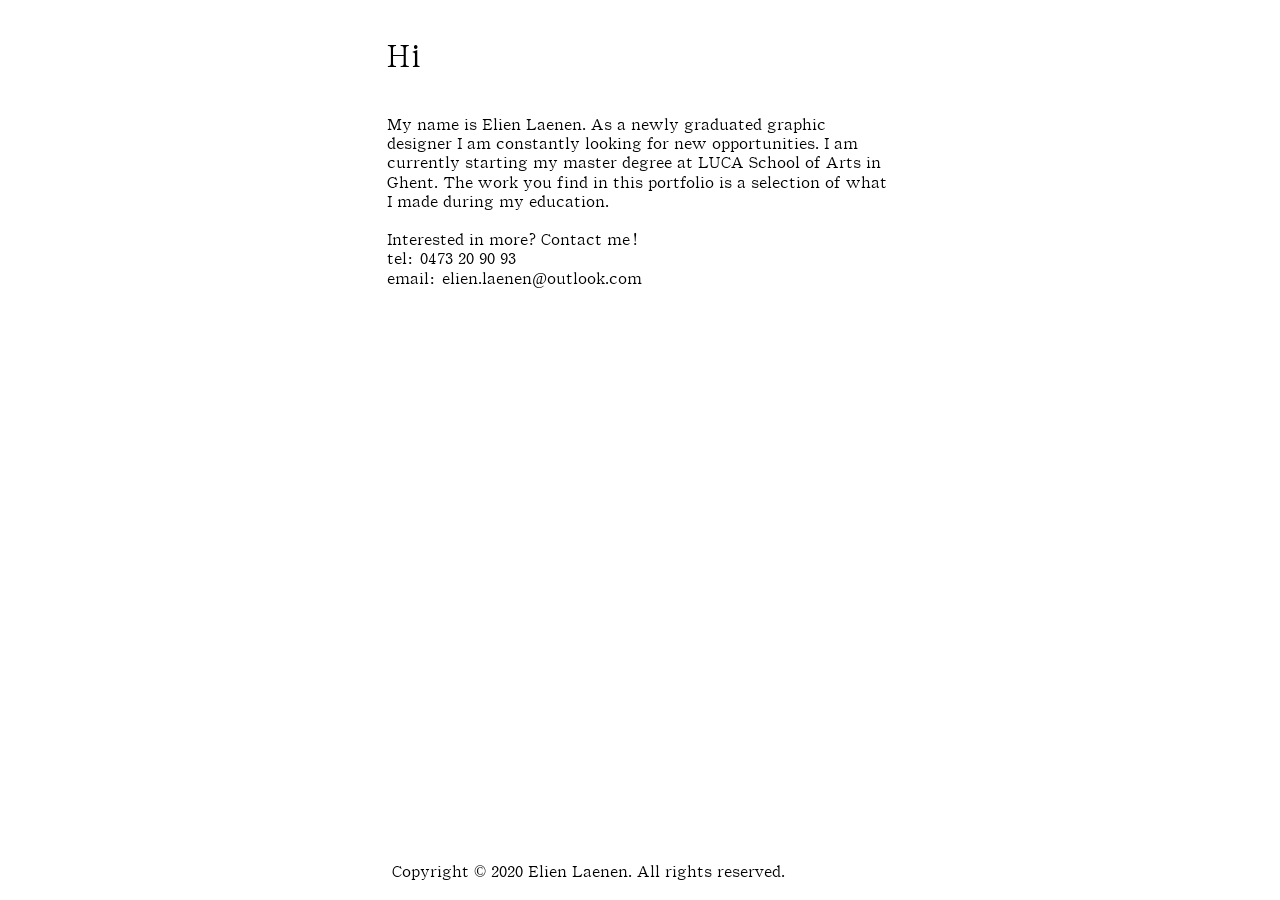
<file: ElienLaenen.html>
<!DOCTYPE html>
<html lang="en">
<head>
    <meta charset="UTF-8">
    <title>Elien Laenen</title>
     <link rel="stylesheet" href="Elien.css">
</head>
<body>
    <h4>
        Hi
    </h4>
    <p>
        My name is Elien Laenen. As a newly graduated graphic designer I am constantly looking for new opportunities. I am currently starting my master degree at LUCA School of Arts in Ghent. The work you find in this portfolio is a selection of what I made during my education. 
        <br><br>Interested in more? Contact me!<br>
        tel: 0473 20 90 93<br>
        email: elien.laenen@outlook.com
    </p>
</body>
<footer>
  <p2>Copyright © 2020 Elien Laenen. All rights reserved. </p2>
  
</footer>
</html>
</file>
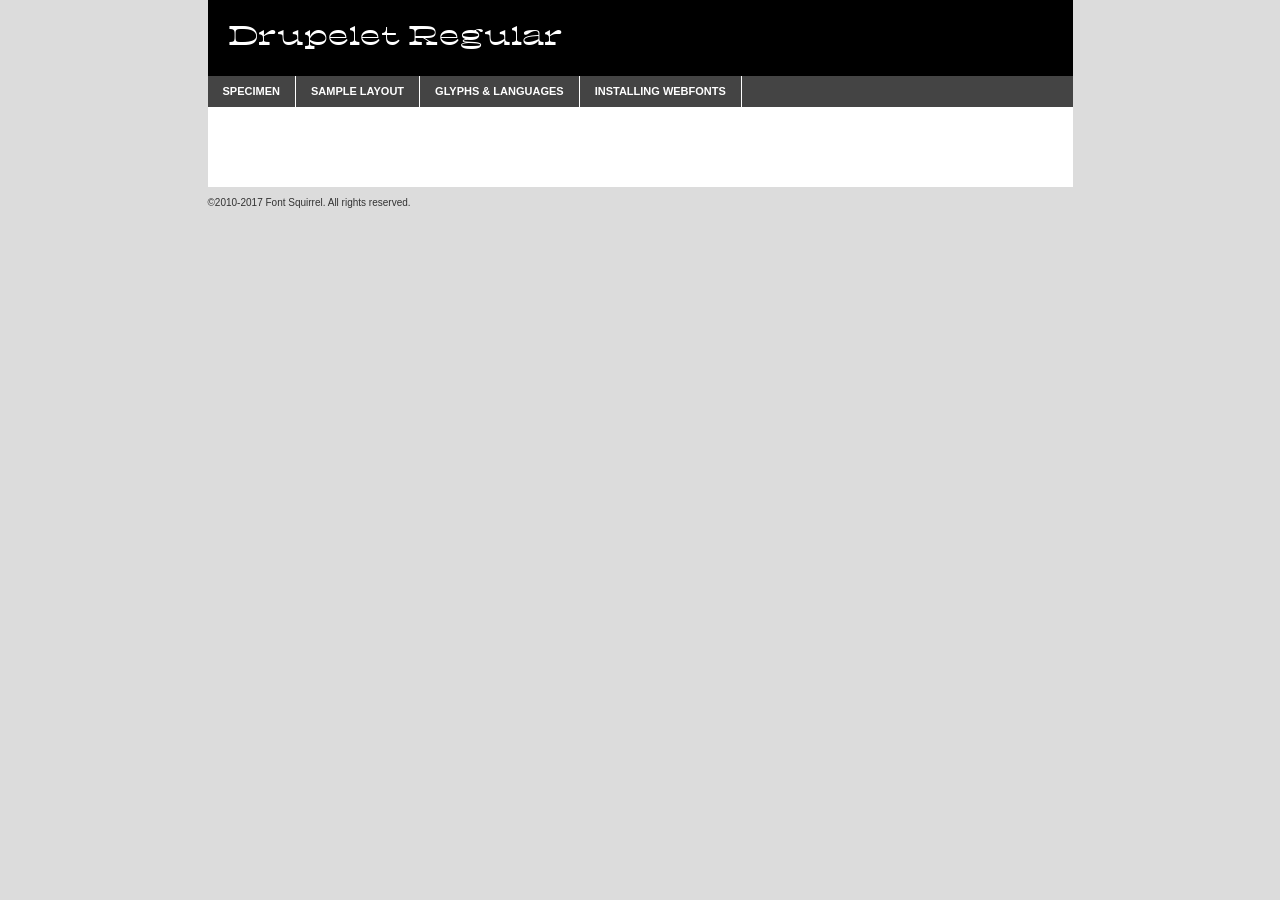
<file: Fonts/elienlaenen_drupelet-demo.html>
<!DOCTYPE html PUBLIC "-//W3C//DTD XHTML 1.0 Transitional//EN"
	"http://www.w3.org/TR/xhtml1/DTD/xhtml1-transitional.dtd">

<html xmlns="http://www.w3.org/1999/xhtml" xml:lang="en" lang="en">
<head>
	<meta http-equiv="Content-Type" content="text/html; charset=utf-8" />
	<script src="http://ajax.googleapis.com/ajax/libs/jquery/1.7.2/jquery.min.js" type="text/javascript" charset="utf-8"></script>
	<script type="text/javascript">
	(function($){$.fn.easyTabs=function(option){var param=jQuery.extend({fadeSpeed:"fast",defaultContent:1,activeClass:'active'},option);$(this).each(function(){var thisId="#"+this.id;if(param.defaultContent==''){param.defaultContent=1;}
	if(typeof param.defaultContent=="number")
	{var defaultTab=$(thisId+" .tabs li:eq("+(param.defaultContent-1)+") a").attr('href').substr(1);}else{var defaultTab=param.defaultContent;}
	$(thisId+" .tabs li a").each(function(){var tabToHide=$(this).attr('href').substr(1);$("#"+tabToHide).addClass('easytabs-tab-content');});hideAll();changeContent(defaultTab);function hideAll(){$(thisId+" .easytabs-tab-content").hide();}
	function changeContent(tabId){hideAll();$(thisId+" .tabs li").removeClass(param.activeClass);$(thisId+" .tabs li a[href=#"+tabId+"]").closest('li').addClass(param.activeClass);if(param.fadeSpeed!="none")
	{$(thisId+" #"+tabId).fadeIn(param.fadeSpeed);}else{$(thisId+" #"+tabId).show();}}
	$(thisId+" .tabs li").click(function(){var tabId=$(this).find('a').attr('href').substr(1);changeContent(tabId);return false;});});}})(jQuery);
	</script>
	<link rel="stylesheet" href="specimen_files/specimen_stylesheet.css" type="text/css" charset="utf-8" />
	<link rel="stylesheet" href="stylesheet.css" type="text/css" charset="utf-8" />

	<style type="text/css">
					body{
				font-family: 'drupeletregular';
							}
		</style>

	<title>Drupelet Regular Specimen</title>
	
	
	<script type="text/javascript" charset="utf-8">
		$(document).ready(function() {
			$('#container').easyTabs({defaultContent:1});
		});
	</script>
</head>

<body>
<div id="container">
	<div id="header">
		Drupelet Regular	</div>
	<ul class="tabs">
		<li><a href="#specimen">Specimen</a></li>
		<li><a href="#layout">Sample Layout</a></li>
				<li><a href="#glyphs">Glyphs &amp; Languages</a></li>
		<li><a href="#installing">Installing Webfonts</a></li>
		
	</ul>
	
	<div id="main_content">

		
			<div id="specimen">
		
				<div class="section">
					<div class="grid12 firstcol">
						<div class="huge">AaBb</div>
					</div>
				</div>
		
				<div class="section">
					<div class="glyph_range">A&#x200B;B&#x200b;C&#x200b;D&#x200b;E&#x200b;F&#x200b;G&#x200b;H&#x200b;I&#x200b;J&#x200b;K&#x200b;L&#x200b;M&#x200b;N&#x200b;O&#x200b;P&#x200b;Q&#x200b;R&#x200b;S&#x200b;T&#x200b;U&#x200b;V&#x200b;W&#x200b;X&#x200b;Y&#x200b;Z&#x200b;a&#x200b;b&#x200b;c&#x200b;d&#x200b;e&#x200b;f&#x200b;g&#x200b;h&#x200b;i&#x200b;j&#x200b;k&#x200b;l&#x200b;m&#x200b;n&#x200b;o&#x200b;p&#x200b;q&#x200b;r&#x200b;s&#x200b;t&#x200b;u&#x200b;v&#x200b;w&#x200b;x&#x200b;y&#x200b;z&#x200b;1&#x200b;2&#x200b;3&#x200b;4&#x200b;5&#x200b;6&#x200b;7&#x200b;8&#x200b;9&#x200b;0&#x200b;&amp;&#x200b;.&#x200b;,&#x200b;?&#x200b;!&#x200b;&#64;&#x200b;(&#x200b;)&#x200b;#&#x200b;$&#x200b;%&#x200b;*&#x200b;+&#x200b;-&#x200b;=&#x200b;:&#x200b;;</div>
				</div>
				<div class="section">
					<div class="grid12 firstcol">
						<table class="sample_table">
							<tr><td>10</td><td class="size10">abcdefghijklmnopqrstuvwxyzABCDEFGHIJKLMNOPQRSTUVWXYZ0123456789abcdefghijklmnopqrstuvwxyzABCDEFGHIJKLMNOPQRSTUVWXYZ0123456789abcdefghijklmnopqrstuvwxyzABCDEFGHIJKLMNOPQRSTUVWXYZ</td></tr>
							<tr><td>11</td><td class="size11">abcdefghijklmnopqrstuvwxyzABCDEFGHIJKLMNOPQRSTUVWXYZ0123456789abcdefghijklmnopqrstuvwxyzABCDEFGHIJKLMNOPQRSTUVWXYZ0123456789abcdefghijklmnopqrstuvwxyzABCDEFGHIJKLMNOPQRSTUVWXYZ</td></tr>
							<tr><td>12</td><td class="size12">abcdefghijklmnopqrstuvwxyzABCDEFGHIJKLMNOPQRSTUVWXYZ0123456789abcdefghijklmnopqrstuvwxyzABCDEFGHIJKLMNOPQRSTUVWXYZ0123456789abcdefghijklmnopqrstuvwxyzABCDEFGHIJKLMNOPQRSTUVWXYZ</td></tr>
							<tr><td>13</td><td class="size13">abcdefghijklmnopqrstuvwxyzABCDEFGHIJKLMNOPQRSTUVWXYZ0123456789abcdefghijklmnopqrstuvwxyzABCDEFGHIJKLMNOPQRSTUVWXYZ0123456789abcdefghijklmnopqrstuvwxyzABCDEFGHIJKLMNOPQRSTUVWXYZ</td></tr>
							<tr><td>14</td><td class="size14">abcdefghijklmnopqrstuvwxyzABCDEFGHIJKLMNOPQRSTUVWXYZ0123456789abcdefghijklmnopqrstuvwxyzABCDEFGHIJKLMNOPQRSTUVWXYZ0123456789abcdefghijklmnopqrstuvwxyzABCDEFGHIJKLMNOPQRSTUVWXYZ</td></tr>
							<tr><td>16</td><td class="size16">abcdefghijklmnopqrstuvwxyzABCDEFGHIJKLMNOPQRSTUVWXYZ0123456789abcdefghijklmnopqrstuvwxyzABCDEFGHIJKLMNOPQRSTUVWXYZ</td></tr>
							<tr><td>18</td><td class="size18">abcdefghijklmnopqrstuvwxyzABCDEFGHIJKLMNOPQRSTUVWXYZ0123456789abcdefghijklmnopqrstuvwxyzABCDEFGHIJKLMNOPQRSTUVWXYZ</td></tr>
							<tr><td>20</td><td class="size20">abcdefghijklmnopqrstuvwxyzABCDEFGHIJKLMNOPQRSTUVWXYZ0123456789abcdefghijklmnopqrstuvwxyzABCDEFGHIJKLMNOPQRSTUVWXYZ</td></tr>
							<tr><td>24</td><td class="size24">abcdefghijklmnopqrstuvwxyzABCDEFGHIJKLMNOPQRSTUVWXYZ0123456789abcdefghijklmnopqrstuvwxyzABCDEFGHIJKLMNOPQRSTUVWXYZ</td></tr>
							<tr><td>30</td><td class="size30">abcdefghijklmnopqrstuvwxyzABCDEFGHIJKLMNOPQRSTUVWXYZ0123456789abcdefghijklmnopqrstuvwxyzABCDEFGHIJKLMNOPQRSTUVWXYZ</td></tr>
							<tr><td>36</td><td class="size36">abcdefghijklmnopqrstuvwxyzABCDEFGHIJKLMNOPQRSTUVWXYZ0123456789abcdefghijklmnopqrstuvwxyzABCDEFGHIJKLMNOPQRSTUVWXYZ</td></tr>
							<tr><td>48</td><td class="size48">abcdefghijklmnopqrstuvwxyzABCDEFGHIJKLMNOPQRSTUVWXYZ0123456789abcdefghijklmnopqrstuvwxyzABCDEFGHIJKLMNOPQRSTUVWXYZ</td></tr>
							<tr><td>60</td><td class="size60">abcdefghijklmnopqrstuvwxyzABCDEFGHIJKLMNOPQRSTUVWXYZ0123456789abcdefghijklmnopqrstuvwxyzABCDEFGHIJKLMNOPQRSTUVWXYZ</td></tr>
							<tr><td>72</td><td class="size72">abcdefghijklmnopqrstuvwxyzABCDEFGHIJKLMNOPQRSTUVWXYZ0123456789abcdefghijklmnopqrstuvwxyzABCDEFGHIJKLMNOPQRSTUVWXYZ</td></tr>
							<tr><td>90</td><td class="size90">abcdefghijklmnopqrstuvwxyzABCDEFGHIJKLMNOPQRSTUVWXYZ0123456789abcdefghijklmnopqrstuvwxyzABCDEFGHIJKLMNOPQRSTUVWXYZ</td></tr>
						</table>
				
					</div>
			
				</div>
		
		
		
								<div class="section" id="bodycomparison">


										<div id="xheight">
				<div class="fontbody">&#x25FC;&#x25FC;&#x25FC;&#x25FC;&#x25FC;&#x25FC;&#x25FC;&#x25FC;&#x25FC;&#x25FC;&#x25FC;&#x25FC;&#x25FC;&#x25FC;&#x25FC;&#x25FC;&#x25FC;&#x25FC;&#x25FC;&#x25FC;&#x25FC;&#x25FC;&#x25FC;&#x25FC;&#x25FC;&#x25FC;&#x25FC;&#x25FC;&#x25FC;&#x25FC;&#x25FC;&#x25FC;&#x25FC;&#x25FC;&#x25FC;&#x25FC;&#x25FC;&#x25FC;&#x25FC;&#x25FC;&#x25FC;&#x25FC;&#x25FC;&#x25FC;&#x25FC;&#x25FC;&#x25FC;&#x25FC;&#x25FC;&#x25FC;&#x25FC;&#x25FC;&#x25FC;&#x25FC;&#x25FC;&#x25FC;&#x25FC;&#x25FC;&#x25FC;&#x25FC;&#x25FC;&#x25FC;&#x25FC;&#x25FC;&#x25FC;&#x25FC;&#x25FC;&#x25FC;&#x25FC;&#x25FC;&#x25FC;&#x25FC;&#x25FC;&#x25FC;&#x25FC;&#x25FC;&#x25FC;&#x25FC;&#x25FC;&#x25FC;&#x25FC;&#x25FC;&#x25FC;&#x25FC;&#x25FC;&#x25FC;&#x25FC;&#x25FC;&#x25FC;&#x25FC;&#x25FC;&#x25FC;&#x25FC;&#x25FC;&#x25FC;&#x25FC;&#x25FC;&#x25FC;&#x25FC;body</div><div class="arialbody">body</div><div class="verdanabody">body</div><div class="georgiabody">body</div></div>
										<div class="fontbody" style="z-index:1">
											body<span>Drupelet Regular</span>
										</div>
										<div class="arialbody" style="z-index:1">
											body<span>Arial</span>
										</div>
										<div class="verdanabody" style="z-index:1">
											body<span>Verdana</span>
										</div>
										<div class="georgiabody" style="z-index:1">
											body<span>Georgia</span>
										</div>



								</div>
		
		
				<div class="section psample psample_row1" id="">
					
					<div class="grid2 firstcol">
						<p class="size10"><span>10.</span>Aenean lacinia bibendum nulla sed consectetur. Fusce dapibus, tellus ac cursus commodo, tortor mauris condimentum nibh, ut fermentum massa justo sit amet risus. Nullam id dolor id nibh ultricies vehicula ut id elit. Cum sociis natoque penatibus et magnis dis parturient montes, nascetur ridiculus mus. Nulla vitae elit libero, a pharetra augue.</p>
			
					</div>
					<div class="grid3">
						<p class="size11"><span>11.</span>Aenean lacinia bibendum nulla sed consectetur. Fusce dapibus, tellus ac cursus commodo, tortor mauris condimentum nibh, ut fermentum massa justo sit amet risus. Nullam id dolor id nibh ultricies vehicula ut id elit. Cum sociis natoque penatibus et magnis dis parturient montes, nascetur ridiculus mus. Nulla vitae elit libero, a pharetra augue.</p>
			
					</div>
					<div class="grid3">
						<p class="size12"><span>12.</span>Aenean lacinia bibendum nulla sed consectetur. Fusce dapibus, tellus ac cursus commodo, tortor mauris condimentum nibh, ut fermentum massa justo sit amet risus. Nullam id dolor id nibh ultricies vehicula ut id elit. Cum sociis natoque penatibus et magnis dis parturient montes, nascetur ridiculus mus. Nulla vitae elit libero, a pharetra augue.</p>
			
					</div>
					<div class="grid4">
						<p class="size13"><span>13.</span>Aenean lacinia bibendum nulla sed consectetur. Fusce dapibus, tellus ac cursus commodo, tortor mauris condimentum nibh, ut fermentum massa justo sit amet risus. Nullam id dolor id nibh ultricies vehicula ut id elit. Cum sociis natoque penatibus et magnis dis parturient montes, nascetur ridiculus mus. Nulla vitae elit libero, a pharetra augue.</p>
			
					</div>
					<div class="white_blend"></div>
					
				</div>
				<div class="section psample psample_row2" id="">
					<div class="grid3 firstcol">
						<p class="size14"><span>14.</span>Aenean lacinia bibendum nulla sed consectetur. Fusce dapibus, tellus ac cursus commodo, tortor mauris condimentum nibh, ut fermentum massa justo sit amet risus. Nullam id dolor id nibh ultricies vehicula ut id elit. Cum sociis natoque penatibus et magnis dis parturient montes, nascetur ridiculus mus. Nulla vitae elit libero, a pharetra augue.</p>
			
					</div>
					<div class="grid4">
						<p class="size16"><span>16.</span>Aenean lacinia bibendum nulla sed consectetur. Fusce dapibus, tellus ac cursus commodo, tortor mauris condimentum nibh, ut fermentum massa justo sit amet risus. Nullam id dolor id nibh ultricies vehicula ut id elit. Cum sociis natoque penatibus et magnis dis parturient montes, nascetur ridiculus mus. Nulla vitae elit libero, a pharetra augue.</p>
			
					</div>
					<div class="grid5">
						<p class="size18"><span>18.</span>Aenean lacinia bibendum nulla sed consectetur. Fusce dapibus, tellus ac cursus commodo, tortor mauris condimentum nibh, ut fermentum massa justo sit amet risus. Nullam id dolor id nibh ultricies vehicula ut id elit. Cum sociis natoque penatibus et magnis dis parturient montes, nascetur ridiculus mus. Nulla vitae elit libero, a pharetra augue.</p>
			
					</div>

					<div class="white_blend"></div>

				</div>
				
				<div class="section psample psample_row3" id="">
					<div class="grid5 firstcol">
						<p class="size20"><span>20.</span>Aenean lacinia bibendum nulla sed consectetur. Fusce dapibus, tellus ac cursus commodo, tortor mauris condimentum nibh, ut fermentum massa justo sit amet risus. Nullam id dolor id nibh ultricies vehicula ut id elit. Cum sociis natoque penatibus et magnis dis parturient montes, nascetur ridiculus mus. Nulla vitae elit libero, a pharetra augue.</p>
					</div>
					<div class="grid7">
						<p class="size24"><span>24.</span>Aenean lacinia bibendum nulla sed consectetur. Fusce dapibus, tellus ac cursus commodo, tortor mauris condimentum nibh, ut fermentum massa justo sit amet risus. Nullam id dolor id nibh ultricies vehicula ut id elit. Cum sociis natoque penatibus et magnis dis parturient montes, nascetur ridiculus mus. Nulla vitae elit libero, a pharetra augue.</p>
					</div>
					
					<div class="white_blend"></div>
					
				</div>
				
				<div class="section psample psample_row4" id="">
					<div class="grid12 firstcol">
						<p class="size30"><span>30.</span>Aenean lacinia bibendum nulla sed consectetur. Fusce dapibus, tellus ac cursus commodo, tortor mauris condimentum nibh, ut fermentum massa justo sit amet risus. Nullam id dolor id nibh ultricies vehicula ut id elit. Cum sociis natoque penatibus et magnis dis parturient montes, nascetur ridiculus mus. Nulla vitae elit libero, a pharetra augue.</p>
					</div>
					<div class="white_blend"></div>
					
				</div>
				
				
				
				<div class="section psample psample_row1 fullreverse">
					<div class="grid2 firstcol">
						<p class="size10"><span>10.</span>Aenean lacinia bibendum nulla sed consectetur. Fusce dapibus, tellus ac cursus commodo, tortor mauris condimentum nibh, ut fermentum massa justo sit amet risus. Nullam id dolor id nibh ultricies vehicula ut id elit. Cum sociis natoque penatibus et magnis dis parturient montes, nascetur ridiculus mus. Nulla vitae elit libero, a pharetra augue.</p>
			
					</div>
					<div class="grid3">
						<p class="size11"><span>11.</span>Aenean lacinia bibendum nulla sed consectetur. Fusce dapibus, tellus ac cursus commodo, tortor mauris condimentum nibh, ut fermentum massa justo sit amet risus. Nullam id dolor id nibh ultricies vehicula ut id elit. Cum sociis natoque penatibus et magnis dis parturient montes, nascetur ridiculus mus. Nulla vitae elit libero, a pharetra augue.</p>
			
					</div>
					<div class="grid3">
						<p class="size12"><span>12.</span>Aenean lacinia bibendum nulla sed consectetur. Fusce dapibus, tellus ac cursus commodo, tortor mauris condimentum nibh, ut fermentum massa justo sit amet risus. Nullam id dolor id nibh ultricies vehicula ut id elit. Cum sociis natoque penatibus et magnis dis parturient montes, nascetur ridiculus mus. Nulla vitae elit libero, a pharetra augue.</p>
			
					</div>
					<div class="grid4">
						<p class="size13"><span>13.</span>Aenean lacinia bibendum nulla sed consectetur. Fusce dapibus, tellus ac cursus commodo, tortor mauris condimentum nibh, ut fermentum massa justo sit amet risus. Nullam id dolor id nibh ultricies vehicula ut id elit. Cum sociis natoque penatibus et magnis dis parturient montes, nascetur ridiculus mus. Nulla vitae elit libero, a pharetra augue.</p>
			
					</div>
					<div class="black_blend"></div>
					
				</div>
				
				<div class="section psample psample_row2 fullreverse">
					<div class="grid3 firstcol">
						<p class="size14"><span>14.</span>Aenean lacinia bibendum nulla sed consectetur. Fusce dapibus, tellus ac cursus commodo, tortor mauris condimentum nibh, ut fermentum massa justo sit amet risus. Nullam id dolor id nibh ultricies vehicula ut id elit. Cum sociis natoque penatibus et magnis dis parturient montes, nascetur ridiculus mus. Nulla vitae elit libero, a pharetra augue.</p>
			
					</div>
					<div class="grid4">
						<p class="size16"><span>16.</span>Aenean lacinia bibendum nulla sed consectetur. Fusce dapibus, tellus ac cursus commodo, tortor mauris condimentum nibh, ut fermentum massa justo sit amet risus. Nullam id dolor id nibh ultricies vehicula ut id elit. Cum sociis natoque penatibus et magnis dis parturient montes, nascetur ridiculus mus. Nulla vitae elit libero, a pharetra augue.</p>
			
					</div>
					<div class="grid5">
						<p class="size18"><span>18.</span>Aenean lacinia bibendum nulla sed consectetur. Fusce dapibus, tellus ac cursus commodo, tortor mauris condimentum nibh, ut fermentum massa justo sit amet risus. Nullam id dolor id nibh ultricies vehicula ut id elit. Cum sociis natoque penatibus et magnis dis parturient montes, nascetur ridiculus mus. Nulla vitae elit libero, a pharetra augue.</p>
			
					</div>
					<div class="black_blend"></div>

				</div>
				
				<div class="section psample fullreverse psample_row3" id="">
					<div class="grid5 firstcol">
						<p class="size20"><span>20.</span>Aenean lacinia bibendum nulla sed consectetur. Fusce dapibus, tellus ac cursus commodo, tortor mauris condimentum nibh, ut fermentum massa justo sit amet risus. Nullam id dolor id nibh ultricies vehicula ut id elit. Cum sociis natoque penatibus et magnis dis parturient montes, nascetur ridiculus mus. Nulla vitae elit libero, a pharetra augue.</p>
					</div>
					<div class="grid7">
						<p class="size24"><span>24.</span>Aenean lacinia bibendum nulla sed consectetur. Fusce dapibus, tellus ac cursus commodo, tortor mauris condimentum nibh, ut fermentum massa justo sit amet risus. Nullam id dolor id nibh ultricies vehicula ut id elit. Cum sociis natoque penatibus et magnis dis parturient montes, nascetur ridiculus mus. Nulla vitae elit libero, a pharetra augue.</p>
					</div>
					
					<div class="black_blend"></div>
					
				</div>
				
				<div class="section psample fullreverse psample_row4" id="" style="border-bottom: 20px #000 solid;">
					<div class="grid12 firstcol">
						<p class="size30"><span>30.</span>Aenean lacinia bibendum nulla sed consectetur. Fusce dapibus, tellus ac cursus commodo, tortor mauris condimentum nibh, ut fermentum massa justo sit amet risus. Nullam id dolor id nibh ultricies vehicula ut id elit. Cum sociis natoque penatibus et magnis dis parturient montes, nascetur ridiculus mus. Nulla vitae elit libero, a pharetra augue.</p>
					</div>
					<div class="black_blend"></div>
					
				</div>
				
				
				
				
			</div>
			
			<div id="layout">
				
				<div class="section">
					
					<div class="grid12 firstcol">
						<h1>Lorem Ipsum Dolor</h1>
						<h2>Etiam porta sem malesuada magna mollis euismod</h2>
						
						<p class="byline">By <a href="#link">Aenean Lacinia</a></p>
					</div>
				</div>
				<div class="section">
					<div class="grid8 firstcol">
						<p class="large">Donec sed odio dui. Morbi leo risus, porta ac consectetur ac, vestibulum at eros. Fusce dapibus, tellus ac cursus commodo, tortor mauris condimentum nibh, ut fermentum massa justo sit amet risus. </p>

						
						<h3>Pellentesque ornare sem</h3>

						<p>Maecenas sed diam eget risus varius blandit sit amet non magna. Maecenas faucibus mollis interdum. Donec ullamcorper nulla non metus auctor fringilla. Nullam id dolor id nibh ultricies vehicula ut id elit. Nullam id dolor id nibh ultricies vehicula ut id elit. </p>

						<p>Aenean eu leo quam. Pellentesque ornare sem lacinia quam venenatis vestibulum. Lorem ipsum dolor sit amet, consectetur adipiscing elit. Cum sociis natoque penatibus et magnis dis parturient montes, nascetur ridiculus mus. </p>

						<p>Nulla vitae elit libero, a pharetra augue. Praesent commodo cursus magna, vel scelerisque nisl consectetur et. Aenean lacinia bibendum nulla sed consectetur. </p>

						<p>Nullam quis risus eget urna mollis ornare vel eu leo. Nullam quis risus eget urna mollis ornare vel eu leo. Maecenas sed diam eget risus varius blandit sit amet non magna. Donec ullamcorper nulla non metus auctor fringilla. </p>

						<h3>Cras mattis consectetur</h3>

						<p>Aenean eu leo quam. Pellentesque ornare sem lacinia quam venenatis vestibulum. Aenean lacinia bibendum nulla sed consectetur. Integer posuere erat a ante venenatis dapibus posuere velit aliquet. Cras mattis consectetur purus sit amet fermentum. </p>

						<p>Nullam id dolor id nibh ultricies vehicula ut id elit. Nullam quis risus eget urna mollis ornare vel eu leo. Cras mattis consectetur purus sit amet fermentum.</p>
					</div>
					
					<div class="grid4 sidebar">
						
						<div class="box reverse">
							<p class="last">Nullam quis risus eget urna mollis ornare vel eu leo. Donec ullamcorper nulla non metus auctor fringilla. Cras mattis consectetur purus sit amet fermentum. Sed posuere consectetur est at lobortis. Lorem ipsum dolor sit amet, consectetur adipiscing elit. </p>
						</div>
						
						<p class="caption">Maecenas sed diam eget risus varius.</p>

						<p>Vestibulum id ligula porta felis euismod semper. Integer posuere erat a ante venenatis dapibus posuere velit aliquet. Vestibulum id ligula porta felis euismod semper. Sed posuere consectetur est at lobortis. Maecenas sed diam eget risus varius blandit sit amet non magna. Fusce dapibus, tellus ac cursus commodo, tortor mauris condimentum nibh, ut fermentum massa justo sit amet risus. </p>

					

						<p>Duis mollis, est non commodo luctus, nisi erat porttitor ligula, eget lacinia odio sem nec elit. Aenean lacinia bibendum nulla sed consectetur. Vivamus sagittis lacus vel augue laoreet rutrum faucibus dolor auctor. Aenean lacinia bibendum nulla sed consectetur. Nullam quis risus eget urna mollis ornare vel eu leo. </p>

						<p>Praesent commodo cursus magna, vel scelerisque nisl consectetur et. Donec ullamcorper nulla non metus auctor fringilla. Maecenas faucibus mollis interdum. Fusce dapibus, tellus ac cursus commodo, tortor mauris condimentum nibh, ut fermentum massa justo sit amet risus. </p>

					</div>
				</div>
				
			</div>


			



		<div id="glyphs">
			<div class="section">
				<div class="grid12 firstcol">
			
				<h1>Language Support</h1>
				<p>The subset of Drupelet Regular in this kit supports the following languages:<br />
			
					English, Arrernte, Bislama, Cebuano, Fijian, Gilbertese, Hmong, Ibanag, Iloko_ilokano, Interglossa_glosa, Interlingua, Lojban, Norfolk_pitcairnese, Oromo, Rotokas, Seychelles_creole, Shona, Somali, Southern_ndebele, Swahili, Swati_swazi, Tok_pisin, Warlpiri, Xhosa, Zulu, Latinbasic, Demo				</p>
				<h1>Glyph Chart</h1>
				<p>The subset of Drupelet Regular in this kit includes all the glyphs listed below. Unicode entities are included above each glyph to help you insert individual characters into your layout.</p>
				<div id="glyph_chart">
			
																				 <div><p>&amp;#32;</p>&#32;</div>
																				 <div><p>&amp;#33;</p>&#33;</div>
																				 <div><p>&amp;#44;</p>&#44;</div>
																				 <div><p>&amp;#45;</p>&#45;</div>
																				 <div><p>&amp;#46;</p>&#46;</div>
																				 <div><p>&amp;#65;</p>&#65;</div>
																				 <div><p>&amp;#66;</p>&#66;</div>
																				 <div><p>&amp;#67;</p>&#67;</div>
																				 <div><p>&amp;#68;</p>&#68;</div>
																				 <div><p>&amp;#69;</p>&#69;</div>
																				 <div><p>&amp;#70;</p>&#70;</div>
																				 <div><p>&amp;#71;</p>&#71;</div>
																				 <div><p>&amp;#72;</p>&#72;</div>
																				 <div><p>&amp;#73;</p>&#73;</div>
																				 <div><p>&amp;#74;</p>&#74;</div>
																				 <div><p>&amp;#75;</p>&#75;</div>
																				 <div><p>&amp;#76;</p>&#76;</div>
																				 <div><p>&amp;#77;</p>&#77;</div>
																				 <div><p>&amp;#78;</p>&#78;</div>
																				 <div><p>&amp;#79;</p>&#79;</div>
																				 <div><p>&amp;#80;</p>&#80;</div>
																				 <div><p>&amp;#81;</p>&#81;</div>
																				 <div><p>&amp;#82;</p>&#82;</div>
																				 <div><p>&amp;#83;</p>&#83;</div>
																				 <div><p>&amp;#84;</p>&#84;</div>
																				 <div><p>&amp;#85;</p>&#85;</div>
																				 <div><p>&amp;#86;</p>&#86;</div>
																				 <div><p>&amp;#87;</p>&#87;</div>
																				 <div><p>&amp;#88;</p>&#88;</div>
																				 <div><p>&amp;#89;</p>&#89;</div>
																				 <div><p>&amp;#90;</p>&#90;</div>
																				 <div><p>&amp;#97;</p>&#97;</div>
																				 <div><p>&amp;#98;</p>&#98;</div>
																				 <div><p>&amp;#99;</p>&#99;</div>
																				 <div><p>&amp;#100;</p>&#100;</div>
																				 <div><p>&amp;#101;</p>&#101;</div>
																				 <div><p>&amp;#102;</p>&#102;</div>
																				 <div><p>&amp;#103;</p>&#103;</div>
																				 <div><p>&amp;#104;</p>&#104;</div>
																				 <div><p>&amp;#105;</p>&#105;</div>
																				 <div><p>&amp;#106;</p>&#106;</div>
																				 <div><p>&amp;#107;</p>&#107;</div>
																				 <div><p>&amp;#108;</p>&#108;</div>
																				 <div><p>&amp;#109;</p>&#109;</div>
																				 <div><p>&amp;#110;</p>&#110;</div>
																				 <div><p>&amp;#111;</p>&#111;</div>
																				 <div><p>&amp;#112;</p>&#112;</div>
																				 <div><p>&amp;#113;</p>&#113;</div>
																				 <div><p>&amp;#114;</p>&#114;</div>
																				 <div><p>&amp;#115;</p>&#115;</div>
																				 <div><p>&amp;#116;</p>&#116;</div>
																				 <div><p>&amp;#117;</p>&#117;</div>
																				 <div><p>&amp;#118;</p>&#118;</div>
																				 <div><p>&amp;#119;</p>&#119;</div>
																				 <div><p>&amp;#120;</p>&#120;</div>
																				 <div><p>&amp;#121;</p>&#121;</div>
																				 <div><p>&amp;#122;</p>&#122;</div>
																				 <div><p>&amp;#8211;</p>&#8211;</div>
																				 <div><p>&amp;#8212;</p>&#8212;</div>
																				 <div><p>&amp;#8230;</p>&#8230;</div>
																				 <div><p>&amp;#9724;</p>&#9724;</div>
																																																</div>	
				</div>
		
		
			</div>
		</div>
		
		
		<div id="specs">
			
		</div>
	
		<div id="installing">
			<div class="section">
				<div class="grid7 firstcol">
					<h1>Installing Webfonts</h1>
					
					<p>Webfonts are supported by all major browser platforms but not all in the same way. There are currently four different font formats that must be included in order to target all browsers. This includes TTF, WOFF, EOT and SVG.</p>
					
					<h2>1. Upload your webfonts</h2>
					<p>You must upload your webfont kit to your website. They should be in or near the same directory as your CSS files.</p>
					
					<h2>2. Include the webfont stylesheet</h2>
					<p>A special CSS @font-face declaration helps the various browsers select the appropriate font it needs without causing you a bunch of headaches. Learn more about this syntax by reading the <a href="https://www.fontspring.com/blog/further-hardening-of-the-bulletproof-syntax">Fontspring blog post</a> about it. The code for it is as follows:</p>


<code>
@font-face{ 
	font-family: 'MyWebFont';
	src: url('WebFont.eot');
	src: url('WebFont.eot?#iefix') format('embedded-opentype'),
	     url('WebFont.woff') format('woff'),
	     url('WebFont.ttf') format('truetype'),
	     url('WebFont.svg#webfont') format('svg');
}
</code>

	<p>We've already gone ahead and generated the code for you. All you have to do is link to the stylesheet in your HTML, like this:</p>
	<code>&lt;link rel=&quot;stylesheet&quot; href=&quot;stylesheet.css&quot; type=&quot;text/css&quot; charset=&quot;utf-8&quot; /&gt;</code>

					<h2>3. Modify your own stylesheet</h2>
					<p>To take advantage of your new fonts, you must tell your stylesheet to use them. Look at the original @font-face declaration above and find the property called "font-family." The name linked there will be what you use to reference the font. Prepend that webfont name to the font stack in the "font-family" property, inside the selector you want to change. For example:</p>
<code>p { font-family: 'WebFont', Arial, sans-serif; }</code>

<h2>4. Test</h2>
<p>Getting webfonts to work cross-browser <em>can</em> be tricky. Use the information in the sidebar to help you if you find that fonts aren't loading in a particular browser.</p>
				</div>
				
				<div class="grid5 sidebar">
					<div class="box">
						<h2>Troubleshooting<br />Font-Face Problems</h2>
						<p>Having trouble getting your webfonts to load in your new website? Here are some tips to sort out what might be the problem.</p>

						<h3>Fonts not showing in any browser</h3>

						<p>This sounds like you need to work on the plumbing. You either did not upload the fonts to the correct directory, or you did not link the fonts properly in the CSS. If you've confirmed that all this is correct and you still have a problem, take a look at your .htaccess file and see if requests are getting intercepted.</p>

						<h3>Fonts not loading in iPhone or iPad</h3>

						<p>The most common problem here is that you are serving the fonts from an IIS server. IIS refuses to serve files that have unknown MIME types. If that is the case, you must set the MIME type for SVG to "image/svg+xml" in the server settings. Follow these instructions from Microsoft if you need help.</p>

						<h3>Fonts not loading in Firefox</h3>

						<p>The primary reason for this failure? You are still using a version Firefox older than 3.5. So upgrade already! If that isn't it, then you are very likely serving fonts from a different domain. Firefox requires that all font assets be served from the same domain. Lastly it is possible that you need to add WOFF to your list of MIME types (if you are serving via IIS.)</p>

						<h3>Fonts not loading in IE</h3>

						<p>Are you looking at Internet Explorer on an actual Windows machine or are you cheating by using a service like Adobe BrowserLab? Many of these screenshot services do not render @font-face for IE. Best to test it on a real machine.</p>

						<h3>Fonts not loading in IE9</h3>

						<p>IE9, like Firefox, requires that fonts be served from the same domain as the website. Make sure that is the case.</p>
					</div>
				</div>
			</div>
			
		</div>
	
	</div>
	<div id="footer">
		<p>&copy;2010-2017 Font Squirrel. All rights reserved.</p>
	</div>
</div>
</body>
</html>
</file>
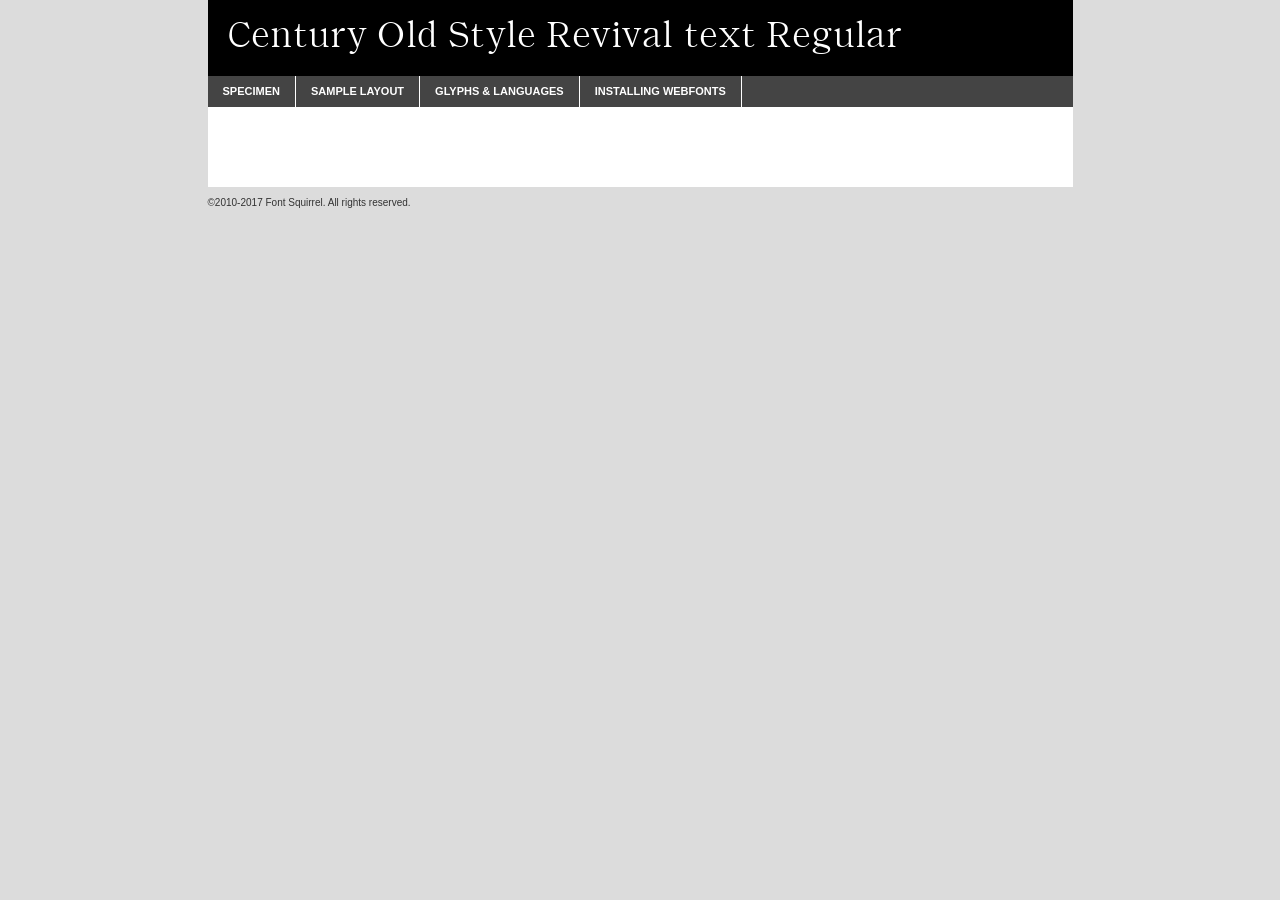
<file: Fonts/elienlaenen_revival-demo.html>
<!DOCTYPE html PUBLIC "-//W3C//DTD XHTML 1.0 Transitional//EN"
	"http://www.w3.org/TR/xhtml1/DTD/xhtml1-transitional.dtd">

<html xmlns="http://www.w3.org/1999/xhtml" xml:lang="en" lang="en">
<head>
	<meta http-equiv="Content-Type" content="text/html; charset=utf-8" />
	<script src="http://ajax.googleapis.com/ajax/libs/jquery/1.7.2/jquery.min.js" type="text/javascript" charset="utf-8"></script>
	<script type="text/javascript">
	(function($){$.fn.easyTabs=function(option){var param=jQuery.extend({fadeSpeed:"fast",defaultContent:1,activeClass:'active'},option);$(this).each(function(){var thisId="#"+this.id;if(param.defaultContent==''){param.defaultContent=1;}
	if(typeof param.defaultContent=="number")
	{var defaultTab=$(thisId+" .tabs li:eq("+(param.defaultContent-1)+") a").attr('href').substr(1);}else{var defaultTab=param.defaultContent;}
	$(thisId+" .tabs li a").each(function(){var tabToHide=$(this).attr('href').substr(1);$("#"+tabToHide).addClass('easytabs-tab-content');});hideAll();changeContent(defaultTab);function hideAll(){$(thisId+" .easytabs-tab-content").hide();}
	function changeContent(tabId){hideAll();$(thisId+" .tabs li").removeClass(param.activeClass);$(thisId+" .tabs li a[href=#"+tabId+"]").closest('li').addClass(param.activeClass);if(param.fadeSpeed!="none")
	{$(thisId+" #"+tabId).fadeIn(param.fadeSpeed);}else{$(thisId+" #"+tabId).show();}}
	$(thisId+" .tabs li").click(function(){var tabId=$(this).find('a').attr('href').substr(1);changeContent(tabId);return false;});});}})(jQuery);
	</script>
	<link rel="stylesheet" href="specimen_files/specimen_stylesheet.css" type="text/css" charset="utf-8" />
	<link rel="stylesheet" href="stylesheet.css" type="text/css" charset="utf-8" />

	<style type="text/css">
					body{
				font-family: 'century_old_style_revival_tRg';
							}
		</style>

	<title>Century Old Style Revival text Regular Specimen</title>
	
	
	<script type="text/javascript" charset="utf-8">
		$(document).ready(function() {
			$('#container').easyTabs({defaultContent:1});
		});
	</script>
</head>

<body>
<div id="container">
	<div id="header">
		Century Old Style Revival text Regular	</div>
	<ul class="tabs">
		<li><a href="#specimen">Specimen</a></li>
		<li><a href="#layout">Sample Layout</a></li>
				<li><a href="#glyphs">Glyphs &amp; Languages</a></li>
		<li><a href="#installing">Installing Webfonts</a></li>
		
	</ul>
	
	<div id="main_content">

		
			<div id="specimen">
		
				<div class="section">
					<div class="grid12 firstcol">
						<div class="huge">AaBb</div>
					</div>
				</div>
		
				<div class="section">
					<div class="glyph_range">A&#x200B;B&#x200b;C&#x200b;D&#x200b;E&#x200b;F&#x200b;G&#x200b;H&#x200b;I&#x200b;J&#x200b;K&#x200b;L&#x200b;M&#x200b;N&#x200b;O&#x200b;P&#x200b;Q&#x200b;R&#x200b;S&#x200b;T&#x200b;U&#x200b;V&#x200b;W&#x200b;X&#x200b;Y&#x200b;Z&#x200b;a&#x200b;b&#x200b;c&#x200b;d&#x200b;e&#x200b;f&#x200b;g&#x200b;h&#x200b;i&#x200b;j&#x200b;k&#x200b;l&#x200b;m&#x200b;n&#x200b;o&#x200b;p&#x200b;q&#x200b;r&#x200b;s&#x200b;t&#x200b;u&#x200b;v&#x200b;w&#x200b;x&#x200b;y&#x200b;z&#x200b;1&#x200b;2&#x200b;3&#x200b;4&#x200b;5&#x200b;6&#x200b;7&#x200b;8&#x200b;9&#x200b;0&#x200b;&amp;&#x200b;.&#x200b;,&#x200b;?&#x200b;!&#x200b;&#64;&#x200b;(&#x200b;)&#x200b;#&#x200b;$&#x200b;%&#x200b;*&#x200b;+&#x200b;-&#x200b;=&#x200b;:&#x200b;;</div>
				</div>
				<div class="section">
					<div class="grid12 firstcol">
						<table class="sample_table">
							<tr><td>10</td><td class="size10">abcdefghijklmnopqrstuvwxyzABCDEFGHIJKLMNOPQRSTUVWXYZ0123456789abcdefghijklmnopqrstuvwxyzABCDEFGHIJKLMNOPQRSTUVWXYZ0123456789abcdefghijklmnopqrstuvwxyzABCDEFGHIJKLMNOPQRSTUVWXYZ</td></tr>
							<tr><td>11</td><td class="size11">abcdefghijklmnopqrstuvwxyzABCDEFGHIJKLMNOPQRSTUVWXYZ0123456789abcdefghijklmnopqrstuvwxyzABCDEFGHIJKLMNOPQRSTUVWXYZ0123456789abcdefghijklmnopqrstuvwxyzABCDEFGHIJKLMNOPQRSTUVWXYZ</td></tr>
							<tr><td>12</td><td class="size12">abcdefghijklmnopqrstuvwxyzABCDEFGHIJKLMNOPQRSTUVWXYZ0123456789abcdefghijklmnopqrstuvwxyzABCDEFGHIJKLMNOPQRSTUVWXYZ0123456789abcdefghijklmnopqrstuvwxyzABCDEFGHIJKLMNOPQRSTUVWXYZ</td></tr>
							<tr><td>13</td><td class="size13">abcdefghijklmnopqrstuvwxyzABCDEFGHIJKLMNOPQRSTUVWXYZ0123456789abcdefghijklmnopqrstuvwxyzABCDEFGHIJKLMNOPQRSTUVWXYZ0123456789abcdefghijklmnopqrstuvwxyzABCDEFGHIJKLMNOPQRSTUVWXYZ</td></tr>
							<tr><td>14</td><td class="size14">abcdefghijklmnopqrstuvwxyzABCDEFGHIJKLMNOPQRSTUVWXYZ0123456789abcdefghijklmnopqrstuvwxyzABCDEFGHIJKLMNOPQRSTUVWXYZ0123456789abcdefghijklmnopqrstuvwxyzABCDEFGHIJKLMNOPQRSTUVWXYZ</td></tr>
							<tr><td>16</td><td class="size16">abcdefghijklmnopqrstuvwxyzABCDEFGHIJKLMNOPQRSTUVWXYZ0123456789abcdefghijklmnopqrstuvwxyzABCDEFGHIJKLMNOPQRSTUVWXYZ</td></tr>
							<tr><td>18</td><td class="size18">abcdefghijklmnopqrstuvwxyzABCDEFGHIJKLMNOPQRSTUVWXYZ0123456789abcdefghijklmnopqrstuvwxyzABCDEFGHIJKLMNOPQRSTUVWXYZ</td></tr>
							<tr><td>20</td><td class="size20">abcdefghijklmnopqrstuvwxyzABCDEFGHIJKLMNOPQRSTUVWXYZ0123456789abcdefghijklmnopqrstuvwxyzABCDEFGHIJKLMNOPQRSTUVWXYZ</td></tr>
							<tr><td>24</td><td class="size24">abcdefghijklmnopqrstuvwxyzABCDEFGHIJKLMNOPQRSTUVWXYZ0123456789abcdefghijklmnopqrstuvwxyzABCDEFGHIJKLMNOPQRSTUVWXYZ</td></tr>
							<tr><td>30</td><td class="size30">abcdefghijklmnopqrstuvwxyzABCDEFGHIJKLMNOPQRSTUVWXYZ0123456789abcdefghijklmnopqrstuvwxyzABCDEFGHIJKLMNOPQRSTUVWXYZ</td></tr>
							<tr><td>36</td><td class="size36">abcdefghijklmnopqrstuvwxyzABCDEFGHIJKLMNOPQRSTUVWXYZ0123456789abcdefghijklmnopqrstuvwxyzABCDEFGHIJKLMNOPQRSTUVWXYZ</td></tr>
							<tr><td>48</td><td class="size48">abcdefghijklmnopqrstuvwxyzABCDEFGHIJKLMNOPQRSTUVWXYZ0123456789abcdefghijklmnopqrstuvwxyzABCDEFGHIJKLMNOPQRSTUVWXYZ</td></tr>
							<tr><td>60</td><td class="size60">abcdefghijklmnopqrstuvwxyzABCDEFGHIJKLMNOPQRSTUVWXYZ0123456789abcdefghijklmnopqrstuvwxyzABCDEFGHIJKLMNOPQRSTUVWXYZ</td></tr>
							<tr><td>72</td><td class="size72">abcdefghijklmnopqrstuvwxyzABCDEFGHIJKLMNOPQRSTUVWXYZ0123456789abcdefghijklmnopqrstuvwxyzABCDEFGHIJKLMNOPQRSTUVWXYZ</td></tr>
							<tr><td>90</td><td class="size90">abcdefghijklmnopqrstuvwxyzABCDEFGHIJKLMNOPQRSTUVWXYZ0123456789abcdefghijklmnopqrstuvwxyzABCDEFGHIJKLMNOPQRSTUVWXYZ</td></tr>
						</table>
				
					</div>
			
				</div>
		
		
		
								<div class="section" id="bodycomparison">


										<div id="xheight">
				<div class="fontbody">&#x25FC;&#x25FC;&#x25FC;&#x25FC;&#x25FC;&#x25FC;&#x25FC;&#x25FC;&#x25FC;&#x25FC;&#x25FC;&#x25FC;&#x25FC;&#x25FC;&#x25FC;&#x25FC;&#x25FC;&#x25FC;&#x25FC;&#x25FC;&#x25FC;&#x25FC;&#x25FC;&#x25FC;&#x25FC;&#x25FC;&#x25FC;&#x25FC;&#x25FC;&#x25FC;&#x25FC;&#x25FC;&#x25FC;&#x25FC;&#x25FC;&#x25FC;&#x25FC;&#x25FC;&#x25FC;&#x25FC;&#x25FC;&#x25FC;&#x25FC;&#x25FC;&#x25FC;&#x25FC;&#x25FC;&#x25FC;&#x25FC;&#x25FC;&#x25FC;&#x25FC;&#x25FC;&#x25FC;&#x25FC;&#x25FC;&#x25FC;&#x25FC;&#x25FC;&#x25FC;&#x25FC;&#x25FC;&#x25FC;&#x25FC;&#x25FC;&#x25FC;&#x25FC;&#x25FC;&#x25FC;&#x25FC;&#x25FC;&#x25FC;&#x25FC;&#x25FC;&#x25FC;&#x25FC;&#x25FC;&#x25FC;&#x25FC;&#x25FC;&#x25FC;&#x25FC;&#x25FC;&#x25FC;&#x25FC;&#x25FC;&#x25FC;&#x25FC;&#x25FC;&#x25FC;&#x25FC;&#x25FC;&#x25FC;&#x25FC;&#x25FC;&#x25FC;&#x25FC;&#x25FC;&#x25FC;body</div><div class="arialbody">body</div><div class="verdanabody">body</div><div class="georgiabody">body</div></div>
										<div class="fontbody" style="z-index:1">
											body<span>Century Old Style Revival text Regular</span>
										</div>
										<div class="arialbody" style="z-index:1">
											body<span>Arial</span>
										</div>
										<div class="verdanabody" style="z-index:1">
											body<span>Verdana</span>
										</div>
										<div class="georgiabody" style="z-index:1">
											body<span>Georgia</span>
										</div>



								</div>
		
		
				<div class="section psample psample_row1" id="">
					
					<div class="grid2 firstcol">
						<p class="size10"><span>10.</span>Aenean lacinia bibendum nulla sed consectetur. Fusce dapibus, tellus ac cursus commodo, tortor mauris condimentum nibh, ut fermentum massa justo sit amet risus. Nullam id dolor id nibh ultricies vehicula ut id elit. Cum sociis natoque penatibus et magnis dis parturient montes, nascetur ridiculus mus. Nulla vitae elit libero, a pharetra augue.</p>
			
					</div>
					<div class="grid3">
						<p class="size11"><span>11.</span>Aenean lacinia bibendum nulla sed consectetur. Fusce dapibus, tellus ac cursus commodo, tortor mauris condimentum nibh, ut fermentum massa justo sit amet risus. Nullam id dolor id nibh ultricies vehicula ut id elit. Cum sociis natoque penatibus et magnis dis parturient montes, nascetur ridiculus mus. Nulla vitae elit libero, a pharetra augue.</p>
			
					</div>
					<div class="grid3">
						<p class="size12"><span>12.</span>Aenean lacinia bibendum nulla sed consectetur. Fusce dapibus, tellus ac cursus commodo, tortor mauris condimentum nibh, ut fermentum massa justo sit amet risus. Nullam id dolor id nibh ultricies vehicula ut id elit. Cum sociis natoque penatibus et magnis dis parturient montes, nascetur ridiculus mus. Nulla vitae elit libero, a pharetra augue.</p>
			
					</div>
					<div class="grid4">
						<p class="size13"><span>13.</span>Aenean lacinia bibendum nulla sed consectetur. Fusce dapibus, tellus ac cursus commodo, tortor mauris condimentum nibh, ut fermentum massa justo sit amet risus. Nullam id dolor id nibh ultricies vehicula ut id elit. Cum sociis natoque penatibus et magnis dis parturient montes, nascetur ridiculus mus. Nulla vitae elit libero, a pharetra augue.</p>
			
					</div>
					<div class="white_blend"></div>
					
				</div>
				<div class="section psample psample_row2" id="">
					<div class="grid3 firstcol">
						<p class="size14"><span>14.</span>Aenean lacinia bibendum nulla sed consectetur. Fusce dapibus, tellus ac cursus commodo, tortor mauris condimentum nibh, ut fermentum massa justo sit amet risus. Nullam id dolor id nibh ultricies vehicula ut id elit. Cum sociis natoque penatibus et magnis dis parturient montes, nascetur ridiculus mus. Nulla vitae elit libero, a pharetra augue.</p>
			
					</div>
					<div class="grid4">
						<p class="size16"><span>16.</span>Aenean lacinia bibendum nulla sed consectetur. Fusce dapibus, tellus ac cursus commodo, tortor mauris condimentum nibh, ut fermentum massa justo sit amet risus. Nullam id dolor id nibh ultricies vehicula ut id elit. Cum sociis natoque penatibus et magnis dis parturient montes, nascetur ridiculus mus. Nulla vitae elit libero, a pharetra augue.</p>
			
					</div>
					<div class="grid5">
						<p class="size18"><span>18.</span>Aenean lacinia bibendum nulla sed consectetur. Fusce dapibus, tellus ac cursus commodo, tortor mauris condimentum nibh, ut fermentum massa justo sit amet risus. Nullam id dolor id nibh ultricies vehicula ut id elit. Cum sociis natoque penatibus et magnis dis parturient montes, nascetur ridiculus mus. Nulla vitae elit libero, a pharetra augue.</p>
			
					</div>

					<div class="white_blend"></div>

				</div>
				
				<div class="section psample psample_row3" id="">
					<div class="grid5 firstcol">
						<p class="size20"><span>20.</span>Aenean lacinia bibendum nulla sed consectetur. Fusce dapibus, tellus ac cursus commodo, tortor mauris condimentum nibh, ut fermentum massa justo sit amet risus. Nullam id dolor id nibh ultricies vehicula ut id elit. Cum sociis natoque penatibus et magnis dis parturient montes, nascetur ridiculus mus. Nulla vitae elit libero, a pharetra augue.</p>
					</div>
					<div class="grid7">
						<p class="size24"><span>24.</span>Aenean lacinia bibendum nulla sed consectetur. Fusce dapibus, tellus ac cursus commodo, tortor mauris condimentum nibh, ut fermentum massa justo sit amet risus. Nullam id dolor id nibh ultricies vehicula ut id elit. Cum sociis natoque penatibus et magnis dis parturient montes, nascetur ridiculus mus. Nulla vitae elit libero, a pharetra augue.</p>
					</div>
					
					<div class="white_blend"></div>
					
				</div>
				
				<div class="section psample psample_row4" id="">
					<div class="grid12 firstcol">
						<p class="size30"><span>30.</span>Aenean lacinia bibendum nulla sed consectetur. Fusce dapibus, tellus ac cursus commodo, tortor mauris condimentum nibh, ut fermentum massa justo sit amet risus. Nullam id dolor id nibh ultricies vehicula ut id elit. Cum sociis natoque penatibus et magnis dis parturient montes, nascetur ridiculus mus. Nulla vitae elit libero, a pharetra augue.</p>
					</div>
					<div class="white_blend"></div>
					
				</div>
				
				
				
				<div class="section psample psample_row1 fullreverse">
					<div class="grid2 firstcol">
						<p class="size10"><span>10.</span>Aenean lacinia bibendum nulla sed consectetur. Fusce dapibus, tellus ac cursus commodo, tortor mauris condimentum nibh, ut fermentum massa justo sit amet risus. Nullam id dolor id nibh ultricies vehicula ut id elit. Cum sociis natoque penatibus et magnis dis parturient montes, nascetur ridiculus mus. Nulla vitae elit libero, a pharetra augue.</p>
			
					</div>
					<div class="grid3">
						<p class="size11"><span>11.</span>Aenean lacinia bibendum nulla sed consectetur. Fusce dapibus, tellus ac cursus commodo, tortor mauris condimentum nibh, ut fermentum massa justo sit amet risus. Nullam id dolor id nibh ultricies vehicula ut id elit. Cum sociis natoque penatibus et magnis dis parturient montes, nascetur ridiculus mus. Nulla vitae elit libero, a pharetra augue.</p>
			
					</div>
					<div class="grid3">
						<p class="size12"><span>12.</span>Aenean lacinia bibendum nulla sed consectetur. Fusce dapibus, tellus ac cursus commodo, tortor mauris condimentum nibh, ut fermentum massa justo sit amet risus. Nullam id dolor id nibh ultricies vehicula ut id elit. Cum sociis natoque penatibus et magnis dis parturient montes, nascetur ridiculus mus. Nulla vitae elit libero, a pharetra augue.</p>
			
					</div>
					<div class="grid4">
						<p class="size13"><span>13.</span>Aenean lacinia bibendum nulla sed consectetur. Fusce dapibus, tellus ac cursus commodo, tortor mauris condimentum nibh, ut fermentum massa justo sit amet risus. Nullam id dolor id nibh ultricies vehicula ut id elit. Cum sociis natoque penatibus et magnis dis parturient montes, nascetur ridiculus mus. Nulla vitae elit libero, a pharetra augue.</p>
			
					</div>
					<div class="black_blend"></div>
					
				</div>
				
				<div class="section psample psample_row2 fullreverse">
					<div class="grid3 firstcol">
						<p class="size14"><span>14.</span>Aenean lacinia bibendum nulla sed consectetur. Fusce dapibus, tellus ac cursus commodo, tortor mauris condimentum nibh, ut fermentum massa justo sit amet risus. Nullam id dolor id nibh ultricies vehicula ut id elit. Cum sociis natoque penatibus et magnis dis parturient montes, nascetur ridiculus mus. Nulla vitae elit libero, a pharetra augue.</p>
			
					</div>
					<div class="grid4">
						<p class="size16"><span>16.</span>Aenean lacinia bibendum nulla sed consectetur. Fusce dapibus, tellus ac cursus commodo, tortor mauris condimentum nibh, ut fermentum massa justo sit amet risus. Nullam id dolor id nibh ultricies vehicula ut id elit. Cum sociis natoque penatibus et magnis dis parturient montes, nascetur ridiculus mus. Nulla vitae elit libero, a pharetra augue.</p>
			
					</div>
					<div class="grid5">
						<p class="size18"><span>18.</span>Aenean lacinia bibendum nulla sed consectetur. Fusce dapibus, tellus ac cursus commodo, tortor mauris condimentum nibh, ut fermentum massa justo sit amet risus. Nullam id dolor id nibh ultricies vehicula ut id elit. Cum sociis natoque penatibus et magnis dis parturient montes, nascetur ridiculus mus. Nulla vitae elit libero, a pharetra augue.</p>
			
					</div>
					<div class="black_blend"></div>

				</div>
				
				<div class="section psample fullreverse psample_row3" id="">
					<div class="grid5 firstcol">
						<p class="size20"><span>20.</span>Aenean lacinia bibendum nulla sed consectetur. Fusce dapibus, tellus ac cursus commodo, tortor mauris condimentum nibh, ut fermentum massa justo sit amet risus. Nullam id dolor id nibh ultricies vehicula ut id elit. Cum sociis natoque penatibus et magnis dis parturient montes, nascetur ridiculus mus. Nulla vitae elit libero, a pharetra augue.</p>
					</div>
					<div class="grid7">
						<p class="size24"><span>24.</span>Aenean lacinia bibendum nulla sed consectetur. Fusce dapibus, tellus ac cursus commodo, tortor mauris condimentum nibh, ut fermentum massa justo sit amet risus. Nullam id dolor id nibh ultricies vehicula ut id elit. Cum sociis natoque penatibus et magnis dis parturient montes, nascetur ridiculus mus. Nulla vitae elit libero, a pharetra augue.</p>
					</div>
					
					<div class="black_blend"></div>
					
				</div>
				
				<div class="section psample fullreverse psample_row4" id="" style="border-bottom: 20px #000 solid;">
					<div class="grid12 firstcol">
						<p class="size30"><span>30.</span>Aenean lacinia bibendum nulla sed consectetur. Fusce dapibus, tellus ac cursus commodo, tortor mauris condimentum nibh, ut fermentum massa justo sit amet risus. Nullam id dolor id nibh ultricies vehicula ut id elit. Cum sociis natoque penatibus et magnis dis parturient montes, nascetur ridiculus mus. Nulla vitae elit libero, a pharetra augue.</p>
					</div>
					<div class="black_blend"></div>
					
				</div>
				
				
				
				
			</div>
			
			<div id="layout">
				
				<div class="section">
					
					<div class="grid12 firstcol">
						<h1>Lorem Ipsum Dolor</h1>
						<h2>Etiam porta sem malesuada magna mollis euismod</h2>
						
						<p class="byline">By <a href="#link">Aenean Lacinia</a></p>
					</div>
				</div>
				<div class="section">
					<div class="grid8 firstcol">
						<p class="large">Donec sed odio dui. Morbi leo risus, porta ac consectetur ac, vestibulum at eros. Fusce dapibus, tellus ac cursus commodo, tortor mauris condimentum nibh, ut fermentum massa justo sit amet risus. </p>

						
						<h3>Pellentesque ornare sem</h3>

						<p>Maecenas sed diam eget risus varius blandit sit amet non magna. Maecenas faucibus mollis interdum. Donec ullamcorper nulla non metus auctor fringilla. Nullam id dolor id nibh ultricies vehicula ut id elit. Nullam id dolor id nibh ultricies vehicula ut id elit. </p>

						<p>Aenean eu leo quam. Pellentesque ornare sem lacinia quam venenatis vestibulum. Lorem ipsum dolor sit amet, consectetur adipiscing elit. Cum sociis natoque penatibus et magnis dis parturient montes, nascetur ridiculus mus. </p>

						<p>Nulla vitae elit libero, a pharetra augue. Praesent commodo cursus magna, vel scelerisque nisl consectetur et. Aenean lacinia bibendum nulla sed consectetur. </p>

						<p>Nullam quis risus eget urna mollis ornare vel eu leo. Nullam quis risus eget urna mollis ornare vel eu leo. Maecenas sed diam eget risus varius blandit sit amet non magna. Donec ullamcorper nulla non metus auctor fringilla. </p>

						<h3>Cras mattis consectetur</h3>

						<p>Aenean eu leo quam. Pellentesque ornare sem lacinia quam venenatis vestibulum. Aenean lacinia bibendum nulla sed consectetur. Integer posuere erat a ante venenatis dapibus posuere velit aliquet. Cras mattis consectetur purus sit amet fermentum. </p>

						<p>Nullam id dolor id nibh ultricies vehicula ut id elit. Nullam quis risus eget urna mollis ornare vel eu leo. Cras mattis consectetur purus sit amet fermentum.</p>
					</div>
					
					<div class="grid4 sidebar">
						
						<div class="box reverse">
							<p class="last">Nullam quis risus eget urna mollis ornare vel eu leo. Donec ullamcorper nulla non metus auctor fringilla. Cras mattis consectetur purus sit amet fermentum. Sed posuere consectetur est at lobortis. Lorem ipsum dolor sit amet, consectetur adipiscing elit. </p>
						</div>
						
						<p class="caption">Maecenas sed diam eget risus varius.</p>

						<p>Vestibulum id ligula porta felis euismod semper. Integer posuere erat a ante venenatis dapibus posuere velit aliquet. Vestibulum id ligula porta felis euismod semper. Sed posuere consectetur est at lobortis. Maecenas sed diam eget risus varius blandit sit amet non magna. Fusce dapibus, tellus ac cursus commodo, tortor mauris condimentum nibh, ut fermentum massa justo sit amet risus. </p>

					

						<p>Duis mollis, est non commodo luctus, nisi erat porttitor ligula, eget lacinia odio sem nec elit. Aenean lacinia bibendum nulla sed consectetur. Vivamus sagittis lacus vel augue laoreet rutrum faucibus dolor auctor. Aenean lacinia bibendum nulla sed consectetur. Nullam quis risus eget urna mollis ornare vel eu leo. </p>

						<p>Praesent commodo cursus magna, vel scelerisque nisl consectetur et. Donec ullamcorper nulla non metus auctor fringilla. Maecenas faucibus mollis interdum. Fusce dapibus, tellus ac cursus commodo, tortor mauris condimentum nibh, ut fermentum massa justo sit amet risus. </p>

					</div>
				</div>
				
			</div>


			



		<div id="glyphs">
			<div class="section">
				<div class="grid12 firstcol">
			
				<h1>Language Support</h1>
				<p>The subset of Century Old Style Revival text Regular in this kit supports the following languages:<br />
			
					English, Arrernte, Bislama, Cebuano, Fijian, Gilbertese, Hmong, Ibanag, Iloko_ilokano, Interglossa_glosa, Interlingua, Lojban, Norfolk_pitcairnese, Oromo, Rotokas, Seychelles_creole, Shona, Somali, Southern_ndebele, Swahili, Swati_swazi, Tok_pisin, Warlpiri, Xhosa, Zulu, Latinbasic, Demo				</p>
				<h1>Glyph Chart</h1>
				<p>The subset of Century Old Style Revival text Regular in this kit includes all the glyphs listed below. Unicode entities are included above each glyph to help you insert individual characters into your layout.</p>
				<div id="glyph_chart">
			
																				 <div><p>&amp;#32;</p>&#32;</div>
																				 <div><p>&amp;#33;</p>&#33;</div>
																				 <div><p>&amp;#34;</p>&#34;</div>
																				 <div><p>&amp;#39;</p>&#39;</div>
																				 <div><p>&amp;#40;</p>&#40;</div>
																				 <div><p>&amp;#41;</p>&#41;</div>
																				 <div><p>&amp;#44;</p>&#44;</div>
																				 <div><p>&amp;#45;</p>&#45;</div>
																				 <div><p>&amp;#46;</p>&#46;</div>
																				 <div><p>&amp;#48;</p>&#48;</div>
																				 <div><p>&amp;#49;</p>&#49;</div>
																				 <div><p>&amp;#50;</p>&#50;</div>
																				 <div><p>&amp;#51;</p>&#51;</div>
																				 <div><p>&amp;#52;</p>&#52;</div>
																				 <div><p>&amp;#53;</p>&#53;</div>
																				 <div><p>&amp;#54;</p>&#54;</div>
																				 <div><p>&amp;#55;</p>&#55;</div>
																				 <div><p>&amp;#56;</p>&#56;</div>
																				 <div><p>&amp;#57;</p>&#57;</div>
																				 <div><p>&amp;#58;</p>&#58;</div>
																				 <div><p>&amp;#59;</p>&#59;</div>
																				 <div><p>&amp;#63;</p>&#63;</div>
																				 <div><p>&amp;#65;</p>&#65;</div>
																				 <div><p>&amp;#66;</p>&#66;</div>
																				 <div><p>&amp;#67;</p>&#67;</div>
																				 <div><p>&amp;#68;</p>&#68;</div>
																				 <div><p>&amp;#69;</p>&#69;</div>
																				 <div><p>&amp;#70;</p>&#70;</div>
																				 <div><p>&amp;#71;</p>&#71;</div>
																				 <div><p>&amp;#72;</p>&#72;</div>
																				 <div><p>&amp;#73;</p>&#73;</div>
																				 <div><p>&amp;#74;</p>&#74;</div>
																				 <div><p>&amp;#75;</p>&#75;</div>
																				 <div><p>&amp;#76;</p>&#76;</div>
																				 <div><p>&amp;#77;</p>&#77;</div>
																				 <div><p>&amp;#78;</p>&#78;</div>
																				 <div><p>&amp;#79;</p>&#79;</div>
																				 <div><p>&amp;#80;</p>&#80;</div>
																				 <div><p>&amp;#81;</p>&#81;</div>
																				 <div><p>&amp;#82;</p>&#82;</div>
																				 <div><p>&amp;#83;</p>&#83;</div>
																				 <div><p>&amp;#84;</p>&#84;</div>
																				 <div><p>&amp;#85;</p>&#85;</div>
																				 <div><p>&amp;#86;</p>&#86;</div>
																				 <div><p>&amp;#87;</p>&#87;</div>
																				 <div><p>&amp;#88;</p>&#88;</div>
																				 <div><p>&amp;#89;</p>&#89;</div>
																				 <div><p>&amp;#90;</p>&#90;</div>
																				 <div><p>&amp;#97;</p>&#97;</div>
																				 <div><p>&amp;#98;</p>&#98;</div>
																				 <div><p>&amp;#99;</p>&#99;</div>
																				 <div><p>&amp;#100;</p>&#100;</div>
																				 <div><p>&amp;#101;</p>&#101;</div>
																				 <div><p>&amp;#102;</p>&#102;</div>
																				 <div><p>&amp;#103;</p>&#103;</div>
																				 <div><p>&amp;#104;</p>&#104;</div>
																				 <div><p>&amp;#105;</p>&#105;</div>
																				 <div><p>&amp;#106;</p>&#106;</div>
																				 <div><p>&amp;#107;</p>&#107;</div>
																				 <div><p>&amp;#108;</p>&#108;</div>
																				 <div><p>&amp;#109;</p>&#109;</div>
																				 <div><p>&amp;#110;</p>&#110;</div>
																				 <div><p>&amp;#111;</p>&#111;</div>
																				 <div><p>&amp;#112;</p>&#112;</div>
																				 <div><p>&amp;#113;</p>&#113;</div>
																				 <div><p>&amp;#114;</p>&#114;</div>
																				 <div><p>&amp;#115;</p>&#115;</div>
																				 <div><p>&amp;#116;</p>&#116;</div>
																				 <div><p>&amp;#117;</p>&#117;</div>
																				 <div><p>&amp;#118;</p>&#118;</div>
																				 <div><p>&amp;#119;</p>&#119;</div>
																				 <div><p>&amp;#120;</p>&#120;</div>
																				 <div><p>&amp;#121;</p>&#121;</div>
																				 <div><p>&amp;#122;</p>&#122;</div>
																				 <div><p>&amp;#8212;</p>&#8212;</div>
																				 <div><p>&amp;#8220;</p>&#8220;</div>
																				 <div><p>&amp;#8221;</p>&#8221;</div>
																				 <div><p>&amp;#8222;</p>&#8222;</div>
																				 <div><p>&amp;#8230;</p>&#8230;</div>
																				 <div><p>&amp;#9724;</p>&#9724;</div>
																																																</div>	
				</div>
		
		
			</div>
		</div>
		
		
		<div id="specs">
			
		</div>
	
		<div id="installing">
			<div class="section">
				<div class="grid7 firstcol">
					<h1>Installing Webfonts</h1>
					
					<p>Webfonts are supported by all major browser platforms but not all in the same way. There are currently four different font formats that must be included in order to target all browsers. This includes TTF, WOFF, EOT and SVG.</p>
					
					<h2>1. Upload your webfonts</h2>
					<p>You must upload your webfont kit to your website. They should be in or near the same directory as your CSS files.</p>
					
					<h2>2. Include the webfont stylesheet</h2>
					<p>A special CSS @font-face declaration helps the various browsers select the appropriate font it needs without causing you a bunch of headaches. Learn more about this syntax by reading the <a href="https://www.fontspring.com/blog/further-hardening-of-the-bulletproof-syntax">Fontspring blog post</a> about it. The code for it is as follows:</p>


<code>
@font-face{ 
	font-family: 'MyWebFont';
	src: url('WebFont.eot');
	src: url('WebFont.eot?#iefix') format('embedded-opentype'),
	     url('WebFont.woff') format('woff'),
	     url('WebFont.ttf') format('truetype'),
	     url('WebFont.svg#webfont') format('svg');
}
</code>

	<p>We've already gone ahead and generated the code for you. All you have to do is link to the stylesheet in your HTML, like this:</p>
	<code>&lt;link rel=&quot;stylesheet&quot; href=&quot;stylesheet.css&quot; type=&quot;text/css&quot; charset=&quot;utf-8&quot; /&gt;</code>

					<h2>3. Modify your own stylesheet</h2>
					<p>To take advantage of your new fonts, you must tell your stylesheet to use them. Look at the original @font-face declaration above and find the property called "font-family." The name linked there will be what you use to reference the font. Prepend that webfont name to the font stack in the "font-family" property, inside the selector you want to change. For example:</p>
<code>p { font-family: 'WebFont', Arial, sans-serif; }</code>

<h2>4. Test</h2>
<p>Getting webfonts to work cross-browser <em>can</em> be tricky. Use the information in the sidebar to help you if you find that fonts aren't loading in a particular browser.</p>
				</div>
				
				<div class="grid5 sidebar">
					<div class="box">
						<h2>Troubleshooting<br />Font-Face Problems</h2>
						<p>Having trouble getting your webfonts to load in your new website? Here are some tips to sort out what might be the problem.</p>

						<h3>Fonts not showing in any browser</h3>

						<p>This sounds like you need to work on the plumbing. You either did not upload the fonts to the correct directory, or you did not link the fonts properly in the CSS. If you've confirmed that all this is correct and you still have a problem, take a look at your .htaccess file and see if requests are getting intercepted.</p>

						<h3>Fonts not loading in iPhone or iPad</h3>

						<p>The most common problem here is that you are serving the fonts from an IIS server. IIS refuses to serve files that have unknown MIME types. If that is the case, you must set the MIME type for SVG to "image/svg+xml" in the server settings. Follow these instructions from Microsoft if you need help.</p>

						<h3>Fonts not loading in Firefox</h3>

						<p>The primary reason for this failure? You are still using a version Firefox older than 3.5. So upgrade already! If that isn't it, then you are very likely serving fonts from a different domain. Firefox requires that all font assets be served from the same domain. Lastly it is possible that you need to add WOFF to your list of MIME types (if you are serving via IIS.)</p>

						<h3>Fonts not loading in IE</h3>

						<p>Are you looking at Internet Explorer on an actual Windows machine or are you cheating by using a service like Adobe BrowserLab? Many of these screenshot services do not render @font-face for IE. Best to test it on a real machine.</p>

						<h3>Fonts not loading in IE9</h3>

						<p>IE9, like Firefox, requires that fonts be served from the same domain as the website. Make sure that is the case.</p>
					</div>
				</div>
			</div>
			
		</div>
	
	</div>
	<div id="footer">
		<p>&copy;2010-2017 Font Squirrel. All rights reserved.</p>
	</div>
</div>
</body>
</html>
</file>
<file: Elien.css>
@font-face {
    font-family: "century_old_style_revival_tRg";
    src: url("Fonts/elienlaenen_revival-webfont.eot");
    src: url("Fonts/elienlaenen_revival-webfont.woff") format("woff"),
        url("Fonts/elienlaenen_revival-webfont.ttf") format("truetype"),
        url("Fonts/elienlaenen_revival-webfont.svg#TypoRevival") format("svg");
    font-weight: normal;
    font-style: normal;
}

@font-face {
    font-family: "drupeletregular";
    src: url("Fonts/elienlaenen_drupelet-webfont.eot");
    src: url("Fonts/elienlaenen_drupelet-webfont.woff2") format('woff2'),
        url("Fonts/elienlaenen_drupelet-webfont.woff") format('woff'),
        url("Fonts/elienlaenen_drupelet-webfont.ttf") format('truetype');
    font-weight: normal;
    font-style: normal;
}


@font-face {
    font-family: "Crookregular";
    src: url("file:///C:/Users/elien/Documents/eigen%20projecten/site/Fonts/elienlaenen_crook-webfont.eot");
    src: url("file:///C:/Users/elien/Documents/eigen%20projecten/site/Fonts/elienlaenen_crook-webfont.woff2") format('woff2'),
        url("file:///C:/Users/elien/Documents/eigen%20projecten/site/Fonts/elienlaenen_crook-webfont.woff") format('woff'),
        url("file:///C:/Users/elien/Documents/eigen%20projecten/site/Fonts/elienlaenen_crook-webfont.ttf") format('truetype');
    font-weight: normal;
    font-style: normal;

}



/*body { cursor: url(cursorPNG2-01.png), pointer ; } */


/* @keyframes h1 {
0% {opacity:0;}
100% {opacity:1;}
}
*/

@-webkit-keyframes fade-in {
    0% {
        opacity: 0;
    }

    100% {
        opacity: 1;
    }
}

@keyframes fade-in {
    0% {
        opacity: 0;
    }

    100% {
        opacity: 1;
    }
}



h1 span {

    font-size: 600%;
    padding-right: 5%;
    font-family: "drupeletregular";
    text-align: left;
    font-weight: normal;
    display: inline-block;
    animation-name: h1;
    animation-duration: 3s;
    animation-direction: alternate;


    -webkit-animation: fade-in 2s ease-in 0s infinite alternate both;
    animation: fade-in 2s ease-in 0s infinite alternate both;
}

h1 span:nth-child(2) {
    display: inline-block;
    animation-delay: 2s;
    -ms-animation-delay: 2s;
    -webkit-animation-delay: 2s;
}

h1 span:nth-child(3) {
    display: inline-block;
    animation-delay: 3s;
    -ms-animation-delay: 3s;
    -webkit-animation-delay: 3s;
}

h1 span:nth-child(4) {
    display: inline-block;
    animation-delay: 5s;
    -ms-animation-delay: 5s;
    -webkit-animation-delay: 5s;
}


h2 {
    font-family: "century_old_style_revival_tRg";
    font-weight: normal;
    font-size: 200%;
    padding-left: 47%;

}

h3 {
    font-family: "century_old_style_revival_tRg";
    font-weight: normal;
    font-size: 100%;
    padding-left: 47%;
    padding-right: 5%;
}

h4 {
    font-family: "century_old_style_revival_tRg";
    font-weight: normal;
    font-size: 200%;
    padding-left: 30%;
}

p {
    font-family: "century_old_style_revival_tRg";
    font-weight: normal;
    font-size: 100%;
    padding-left: 30%;
    padding-right: 30%;
    line-height: 120%;
}

p2 {
    font-family: "century_old_style_revival_tRg";
    font-weight: normal;
    font-size: 100%;
    padding-right: 30%;
    line-height: 120%;
    padding-left: 30%;
    position: absolute;
    bottom: 0%;
    width: 99%;
    height: 4%;
}

p3 {
    font-family: "century_old_style_revival_tRg";
    font-weight: normal;
    font-size: 100%;
    padding-right: 30%;
    line-height: 120%;
    margin-left: 5%;
    position: relative;
    bottom: 0%;
    width: 99%;
}



* {
    box-sizing: border-box
}

/* Slideshow container */
.slideshow-container {
    max-width: 90%;
    position: relative;
    margin: auto;
    margin-top: 3%;
}

/* Hide the images by default */
.mySlides {
    display: none;
}



/* Next & previous buttons */

.next {
    cursor: url(pijlR2.png), pointer;
    position: absolute;
    top: 0px;
    width: auto;
    height: 80%;
    padding: 10%;
    color: transparent;
    font-weight: bold;
    font-size: 18px;
    transition: 0.6s ease;
    user-select: none;
}

.prev {
    cursor: url(pijlL2.png), pointer;
    position: absolute;
    top: 0px;
    width: auto;
    height: 80%;
    padding: 10%;
    color: transparent;
    font-weight: bold;
    font-size: 18px;
    transition: 0.6s ease;
    user-select: none;
}

/* Position the "next button" to the right */
.next {
    right: 0;

}

/* On hover, add a black background color with a little bit see-through */
.prev:hover,
.next:hover {
    background-color: transparent;
}

/* Caption text */
.text {
    color: black;
    font-family: "century_old_style_revival_tRg";
    font-size: 16px;
    position: absolute;
    bottom: 8px;
    width: 100%;
    text-align: center;
}



/* Fading animation */
.fade {
    -webkit-animation-name: fade;
    -webkit-animation-duration: 1.5s;
    animation-name: fade;
    animation-duration: 1.5s;
}

@-webkit-keyframes fade {
    from {
        opacity: .4
    }

    to {
        opacity: 1
    }
}

@keyframes fade {
    from {
        opacity: .4
    }

    to {
        opacity: 1
    }
}


.afbeeldingen {

    display: inline;

}
</file>
<file: Fonts/specimen_files/specimen_stylesheet.css>
@import url('grid_12-825-55-15.css');

/*  
	CSS Reset by Eric Meyer - Released under Public Domain
    http://meyerweb.com/eric/tools/css/reset/
*/
html, body, div, span, applet, object, iframe,
h1, h2, h3, h4, h5, h6, p, blockquote, pre,
a, abbr, acronym, address, big, cite, code,
del, dfn, em, font, img, ins, kbd, q, s, samp,
small, strike, strong, sub, sup, tt, var,
b, u, i, center, dl, dt, dd, ol, ul, li,
fieldset, form, label, legend, table, 
caption, tbody, tfoot, thead, tr, th, td 
                  {margin: 0;padding: 0;border: 0;outline: 0;
                  font-size: 100%;vertical-align: baseline;
                  background: transparent;}
body              {line-height: 1;}
ol, ul            {list-style: none;}
blockquote, q     {quotes: none;}
blockquote:before, blockquote:after,
q:before, q:after {content: '';	content: none;}
:focus            {outline: 0;}
ins               {text-decoration: none;}
del               {text-decoration: line-through;}
table             {border-collapse: collapse;border-spacing: 0;}




body {
	color: #000;
	background-color: #dcdcdc;
}

a {
	text-decoration: none;
	color: #1883ba;
}

h1{
	font-size: 32px;
	font-weight: normal;
	font-style: normal;
	margin-bottom: 18px;
}

h2{
	font-size: 18px;
}

#container {
	width: 865px;
	margin: 0px auto;
}


#header {
	padding: 20px;
	font-size: 36px;
	background-color: #000;
	color: #fff;
}

#header span {
	color: #666;
}
#main_content {
	background-color: #fff;
	padding: 60px 20px 20px;
}


#footer p {
	margin: 0;
	padding-top: 10px;
	padding-bottom: 50px;
	color: #333;
	font: 10px Arial, sans-serif;
}

.tabs {
	width: 100%;
	height: 31px;
	background-color: #444;
}
.tabs li {
	float:  left;
	margin: 0;
	overflow: hidden;
	background-color: #444;
}
.tabs li a {
	display: block;
	color: #fff;
	text-decoration: none;
	font: bold 11px/11px 'Arial';
	text-transform: uppercase;
	padding: 10px 15px;
	border-right: 1px solid #fff;
}

.tabs li a:hover {
		background-color: #00b3ff;

}

.tabs li.active a {
	color:  #000;
	background-color: #fff;
}



div.huge {
	
	font-size: 300px;
	line-height: 1em;
	padding: 0;
	letter-spacing: -.02em;
	overflow: hidden;
}
div.glyph_range {
	font-size: 72px;
	line-height: 1.1em;
}

.size10{ font-size: 10px; }
.size11{ font-size: 11px; }
.size12{ font-size: 12px; }
.size13{ font-size: 13px; }
.size14{ font-size: 14px; }
.size16{ font-size: 16px; }
.size18{ font-size: 18px; }
.size20{ font-size: 20px; }
.size24{ font-size: 24px; }
.size30{ font-size: 30px; }
.size36{ font-size: 36px; }
.size48{ font-size: 48px; }
.size60{ font-size: 60px; }
.size72{ font-size: 72px; }
.size90{ font-size: 90px; }


.psample_row1 {	height: 120px;}
.psample_row1 {	height: 120px;}
.psample_row2 {	height: 160px;}
.psample_row3 {	height: 160px;}
.psample_row4 {	height: 160px;}

.psample {
	overflow: hidden;
	position: relative;
}
.psample p {
	line-height: 1.3em;
	display: block;
	overflow: hidden;
	margin: 0;
}

.psample span {
	margin-right: .5em;
}

.white_blend {
	width: 100%;
	height: 61px;
	background-image: url([data-uri]);
	position: absolute;
	bottom: 0;
}
.black_blend {
	width: 100%;
	height: 61px;
	background-image: url([data-uri]);
	position: absolute;
	bottom: 0;
}
.fullreverse {
	background:  #000 !important;
	color:  #fff !important;
	margin-left: -20px;
	padding-left: 20px;
	margin-right: -20px;
	padding-right: 20px;
	padding: 20px;
	margin-bottom:0;
}


.sample_table td {
	padding-top: 3px;
	padding-bottom:5px;
	padding-left: 5px;
	vertical-align: middle;
	line-height: 1.2em;
}

.sample_table td:first-child {
	background-color: #eee;
	text-align: right;
	padding-right: 5px;
	padding-left: 0;
	padding: 5px;
	font: 11px/12px "Courier New", Courier, mono;
}

code {
	white-space: pre;
	background-color: #eee;
	display: block;
	padding: 10px;
	margin-bottom: 18px;
	overflow: auto;
}


.bottom,.last 	{margin-bottom:0 !important; padding-bottom:0 !important;}

.box  { 
  padding: 18px; 
  margin-bottom: 18px; 
  background: #eee; 
}

.reverse,.reversed { background:  #000 !important;color:  #fff !important; border: none !important;}

#bodycomparison {
	position: relative;
	overflow: hidden;
	font-size: 72px;
	height: 90px;
	white-space: nowrap;
}

#bodycomparison div{
	font-size: 72px;
	line-height: 90px;
	display: inline;
	margin: 0 15px 0 0;
	padding: 0;
}

#bodycomparison div span{
	font: 10px Arial;
	position: absolute;
	left: 0;
}
#xheight {
	float: none;
	position: absolute;
	color: #d9f3ff;
	font-size: 72px;
	line-height: 90px;
}

.fontbody {
 position: relative;
}
.arialbody{
	font-family: Arial;
	position: relative;
}
.verdanabody{
	font-family: Verdana;
	position: relative;
}
.georgiabody{
	font-family: Georgia;
	position: relative;
}

/* @group Layout page
 */

#layout h1 {
	font-size: 36px;
	line-height: 42px;
	font-weight: normal;
	font-style: normal;
}

#layout h2 {
	font-size: 24px;
	line-height: 23px;
	font-weight: normal;
	font-style: normal;
}

#layout h3 {
	font-size: 22px;
	line-height: 1.4em;
	margin-top: 1em;
	font-weight: normal;
	font-style: normal;
}


#layout p.byline {
	font-size: 12px;
	margin-top: 18px;
	line-height: 12px;
	margin-bottom: 0;
}
#layout p {
	font-size: 14px;
	line-height: 21px;
	margin-bottom: .5em;
}

#layout p.large{
	font-size: 18px;
	line-height: 26px;
}

#layout .sidebar p{
	font-size: 12px;
	line-height: 1.4em;
}

#layout p.caption {
	font-size: 10px;
	margin-top: -16px;
	margin-bottom: 18px;
}

/* @end */

/* @group Glyphs */

#glyph_chart div{
	background-color: #d9f3ff;
	color: black;
	float: left;
	font-size: 36px;
	height: 1.2em;
	line-height: 1.2em;
	margin-bottom: 1px;
	margin-right: 1px;
	text-align: center;
	width: 1.2em;
	position: relative;
	padding: .6em .2em .2em;
}

#glyph_chart div p {
	position: absolute;
	left: 0;
	top: 0;
	display: block;
	text-align: center;
	font: bold 9px Arial, sans-serif;
	background-color: #3a768f;
	width: 100%;
	color: #fff;
	padding: 2px 0;
}


#glyphs h1 {
	font-family: Arial, sans-serif;
}
/* @end */

/* @group Installing */

#installing {
	font: 13px Arial, sans-serif;
}

#installing p,
#glyphs p{
	line-height: 1.2em;
	margin-bottom: 18px;
	font: 13px Arial, sans-serif;
}



#installing h3{
	font-size: 15px;
	margin-top: 18px;
}

/* @end */

#rendering h1 {
	font-family: Arial, sans-serif;
}
.render_table td {
	font: 11px "Courier New", Courier, mono;
	vertical-align: middle;
}
</file>
<file: Fonts/stylesheet.css>
/*! Generated by Font Squirrel (https://www.fontsquirrel.com) on July 26, 2020 */



@font-face {
    font-family: 'crookregular';
    src: url('elienlaenen_crook-webfont.eot');
    src: url('elienlaenen_crook-webfont.eot?#iefix') format('embedded-opentype'),
         url('elienlaenen_crook-webfont.woff2') format('woff2'),
         url('elienlaenen_crook-webfont.woff') format('woff'),
         url('elienlaenen_crook-webfont.ttf') format('truetype');
    font-weight: normal;
    font-style: normal;

}




@font-face {
    font-family: 'drupeletregular';
    src: url('elienlaenen_drupelet-webfont.eot');
    src: url('elienlaenen_drupelet-webfont.eot?#iefix') format('embedded-opentype'),
         url('elienlaenen_drupelet-webfont.woff2') format('woff2'),
         url('elienlaenen_drupelet-webfont.woff') format('woff'),
         url('elienlaenen_drupelet-webfont.ttf') format('truetype');
    font-weight: normal;
    font-style: normal;

}




@font-face {
    font-family: 'century_old_style_revival_tRg';
    src: url('elienlaenen_revival-webfont.eot');
    src: url('elienlaenen_revival-webfont.eot?#iefix') format('embedded-opentype'),
         url('elienlaenen_revival-webfont.woff2') format('woff2'),
         url('elienlaenen_revival-webfont.woff') format('woff'),
         url('elienlaenen_revival-webfont.ttf') format('truetype');
    font-weight: normal;
    font-style: normal;

}
</file>
